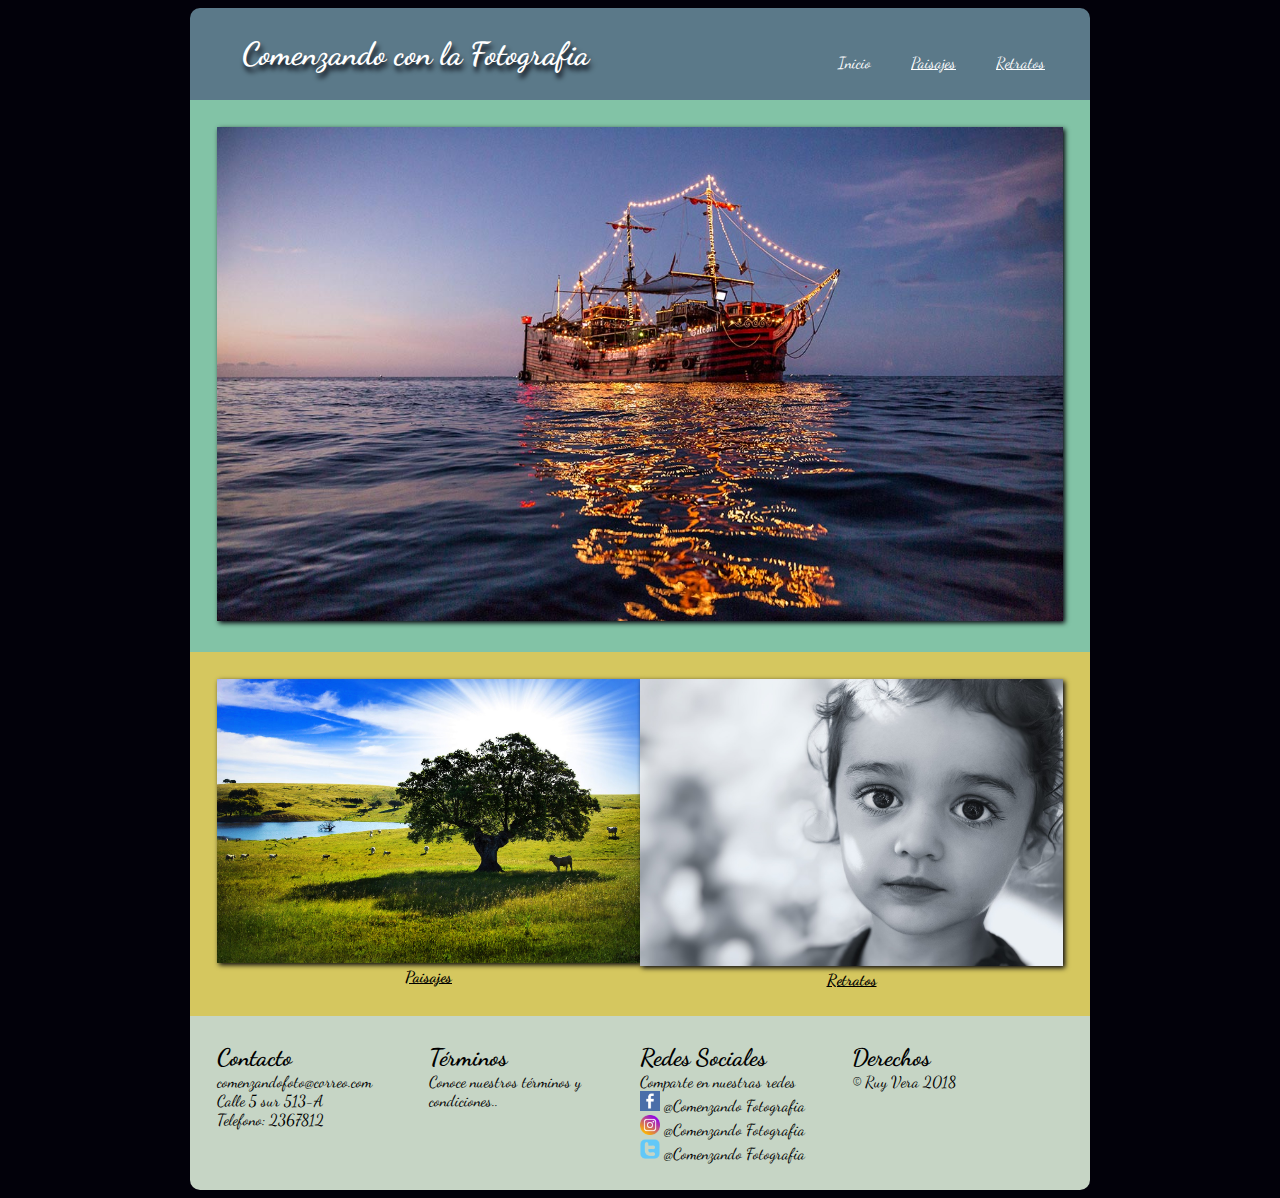
<file: index.html>
<!DOCTYPE html>
<html>
<head>
	<title>Comenzando con la Fotografia</title>
	<link rel="stylesheet" href="css/estilos.css">
	<link href="https://fonts.googleapis.com/css?family=Dancing+Script" rel="stylesheet">
	<meta name="viewport" content="initial-scale=1.0, width=device-width">
	<meta charset="utf-8">
</head>
<body class="inicio">
	<div id="contenido">
		<header id="cabecera">
			<h1>Comenzando con la Fotografia</h1>
			<nav>
				<ul>
					<li><a href="index.html" class="inicio">Inicio</a></li>
					<li><a href="paisajes.html" class="paisajes">Paisajes</a></li>
					<li><a href="retratos.html" class="retratos">Retratos</a></li>
				</ul>
			</nav>
		</header>
		<main>
			<div id="img-central">
				<img src="img/Fotografia-comercial-de-tours-en-Cancun.jpg" alt="imagen central">
			</div>
			<div id="img-secundaria">
				<div>
					<a href="paisajes.html">
						<img src="img/imagenes-de-paisajes-naturales-y-culturales.jpg" id="paisajes">
						<p>Paisajes</p>
					</a>
				</div>
				<div>
					<a href="retratos.html">
						<img src="img/Retrato-en-blanco-y-negro.jpg" id="retratos">
						<p>Retratos</p>
					</a>
				</div>
			</div>
		</main>
		<footer>
			<div id="contacto">
				<h2>Contacto</h2>
				<p>comenzandofoto@correo.com</p>
				<p>Calle 5 sur 513-A</p>
				<p>Telefono: 2367812</p>
			</div>
			<div id="terminos">
				<h2>Términos</h2>
				<p>Conoce nuestros términos y condiciones..</p>
			</div>
			<div id="redes">
				<h2>Redes Sociales</h2>
				<p>Comparte en nuestras redes</p>
				<div>
					<img src="img/facebook.png">
					<p>@Comenzando Fotografia</p>
				</div>
				<div>
					<img src="img/instagram.png">
					<p>@Comenzando Fotografia</p>
				</div>
				<div>
					<img src="img/twitter.png">
					<p>@Comenzando Fotografia</p>
				</div>
			</div>
			<div id="derechos">
				<h2>Derechos</h2>
				<p>&copy; Ruy Vera 2018</p>
			</div>
		</footer>
	</div>
</body>
</html>
</file>
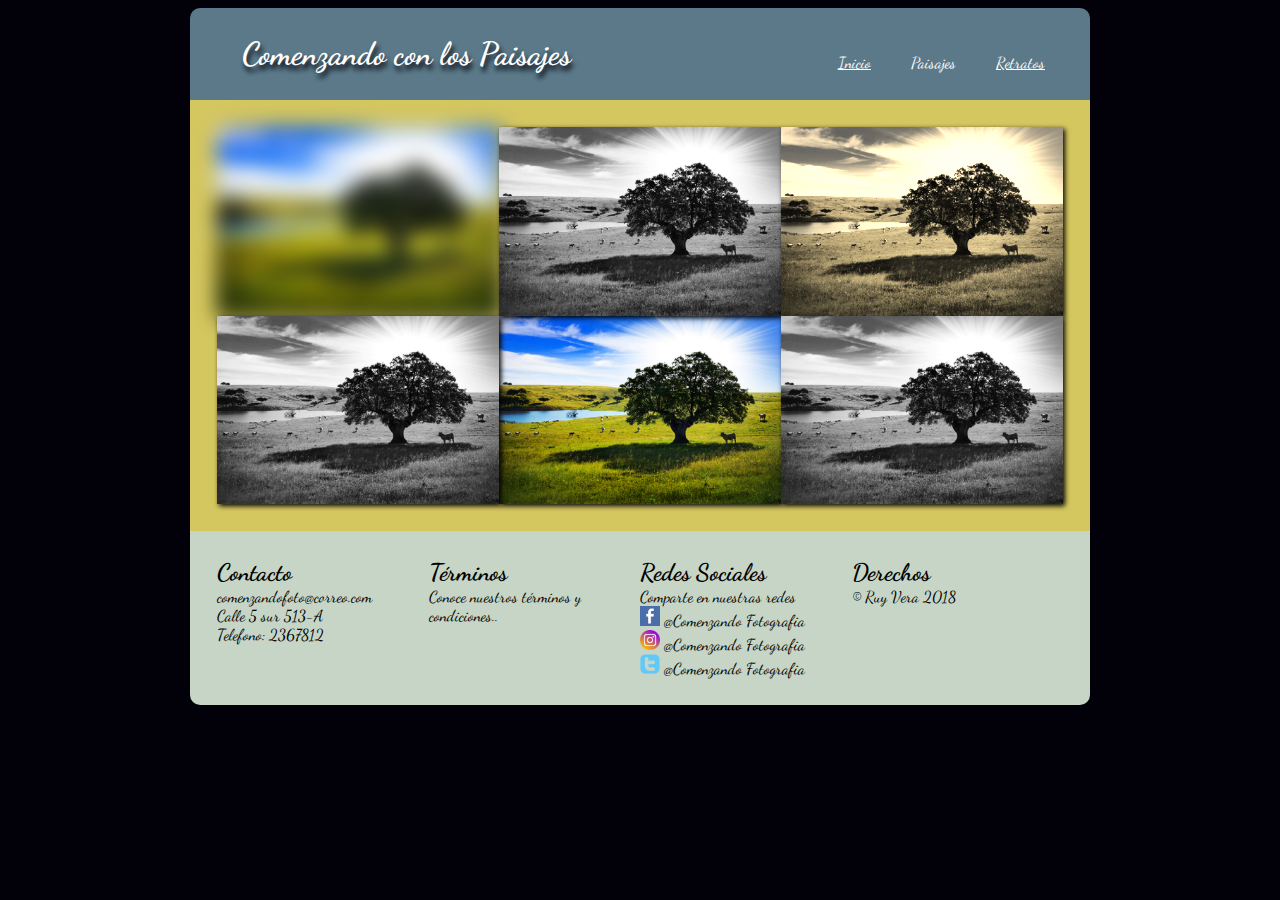
<file: paisajes.html>
<!DOCTYPE html>
<html>
<head>
	<title>Comenzando con los Paisajes</title>
	<link rel="stylesheet" href="css/estilos.css">
	<link href="https://fonts.googleapis.com/css?family=Dancing+Script" rel="stylesheet">
	<meta name="viewport" content="initial-scale=1.0, width=device-width">
	<meta charset="utf-8">
</head>
<body class="paisajes">
	<div id="contenido">
		<header id="cabecera">
			<h1>Comenzando con los Paisajes</h1>
			<nav>
				<ul>
					<li><a href="index.html" class="inicio">Inicio</a></li>
					<li><a href="paisajes.html" class="paisajes">Paisajes</a></li>
					<li><a href="retratos.html" class="retratos">Retratos</a></li>
				</ul>
			</nav>
		</header>
		<main id="galeria">
			<img src="img/imagenes-de-paisajes-naturales-y-culturales.jpg">
			<img src="img/imagenes-de-paisajes-naturales-y-culturales.jpg">
			<img src="img/imagenes-de-paisajes-naturales-y-culturales.jpg">
			<img src="img/imagenes-de-paisajes-naturales-y-culturales.jpg">
			<img src="img/imagenes-de-paisajes-naturales-y-culturales.jpg">
			<img src="img/imagenes-de-paisajes-naturales-y-culturales.jpg">
		</main>
		<footer>
			<div id="contacto">
				<h2>Contacto</h2>
				<p>comenzandofoto@correo.com</p>
				<p>Calle 5 sur 513-A</p>
				<p>Telefono: 2367812</p>
			</div>
			<div id="terminos">
				<h2>Términos</h2>
				<p>Conoce nuestros términos y condiciones..</p>
			</div>
			<div id="redes">
				<h2>Redes Sociales</h2>
				<p>Comparte en nuestras redes</p>
				<div>
					<img src="img/facebook.png">
					<p>@Comenzando Fotografia</p>
				</div>
				<div>
					<img src="img/instagram.png">
					<p>@Comenzando Fotografia</p>
				</div>
				<div>
					<img src="img/twitter.png">
					<p>@Comenzando Fotografia</p>
				</div>
			</div>
			<div id="derechos">
				<h2>Derechos</h2>
				<p>&copy; Ruy Vera 2018</p>
			</div>
		</footer>
	</div>
</body>
</html>
</file>
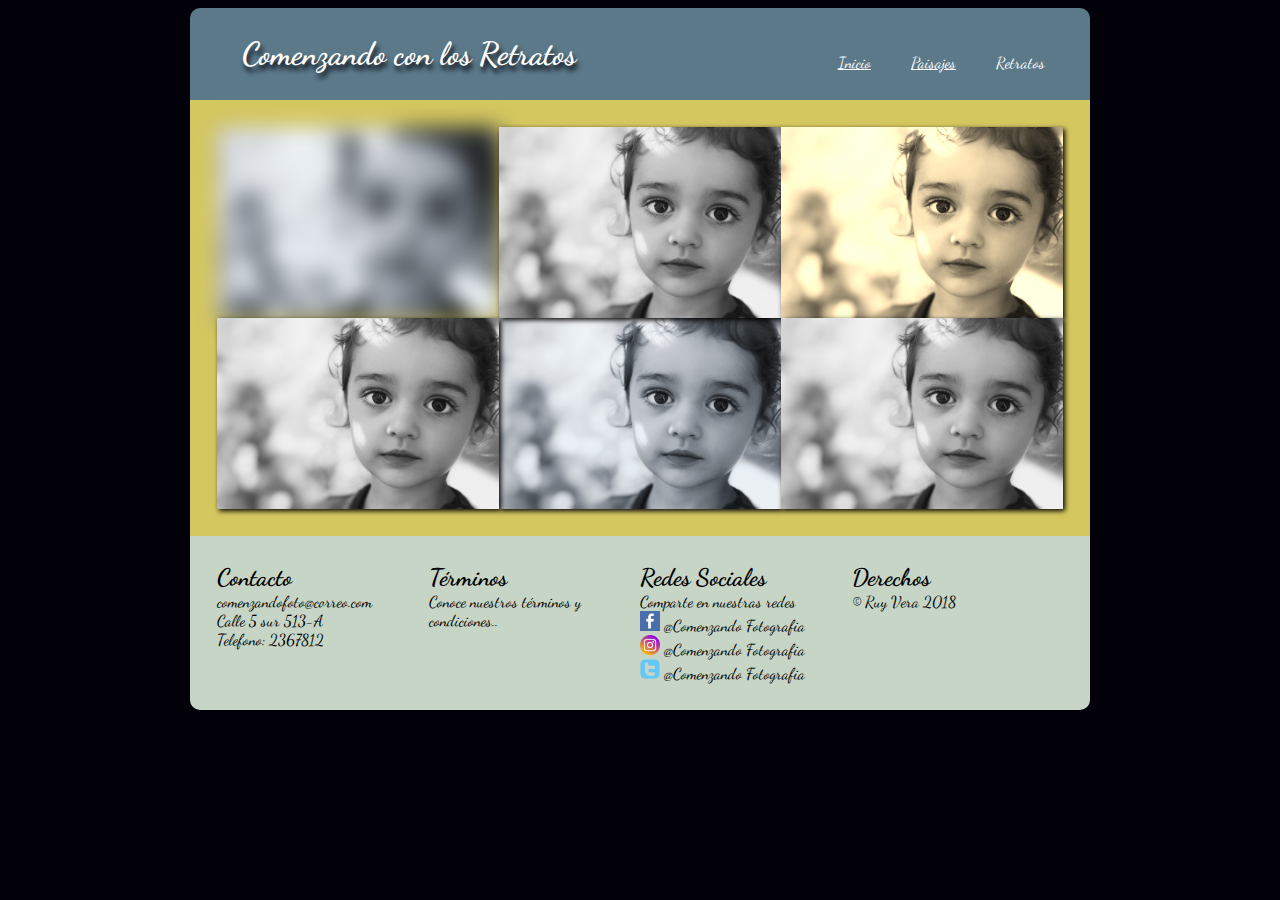
<file: retratos.html>
<!DOCTYPE html>
<html>
<head>
	<title>Comenzando con los Retratos</title>
	<link rel="stylesheet" href="css/estilos.css">
	<link href="https://fonts.googleapis.com/css?family=Dancing+Script" rel="stylesheet">
	<meta charset="utf-8">
</head>
<body class="retratos">
	<div id="contenido">
		<header id="cabecera">
			<h1>Comenzando con los Retratos</h1>
			<nav>
				<ul>
					<li><a href="index.html" class="inicio">Inicio</a></li>
					<li><a href="paisajes.html" class="paisajes">Paisajes</a></li>
					<li><a href="retratos.html" class="retratos">Retratos</a></li>
				</ul>
			</nav>
		</header>
		<main id="galeria">
			<img src="img/Retrato-en-blanco-y-negro.jpg">
			<img src="img/Retrato-en-blanco-y-negro.jpg">
			<img src="img/Retrato-en-blanco-y-negro.jpg">
			<img src="img/Retrato-en-blanco-y-negro.jpg">
			<img src="img/Retrato-en-blanco-y-negro.jpg">
			<img src="img/Retrato-en-blanco-y-negro.jpg">
		</main>
		<footer>
			<div id="contacto">
				<h2>Contacto</h2>
				<p>comenzandofoto@correo.com</p>
				<p>Calle 5 sur 513-A</p>
				<p>Telefono: 2367812</p>
			</div>
			<div id="terminos">
				<h2>Términos</h2>
				<p>Conoce nuestros términos y condiciones..</p>
			</div>
			<div id="redes">
				<h2>Redes Sociales</h2>
				<p>Comparte en nuestras redes</p>
				<div>
					<img src="img/facebook.png">
					<p>@Comenzando Fotografia</p>
				</div>
				<div>
					<img src="img/instagram.png">
					<p>@Comenzando Fotografia</p>
				</div>
				<div>
					<img src="img/twitter.png">
					<p>@Comenzando Fotografia</p>
				</div>
			</div>
			<div id="derechos">
				<h2>Derechos</h2>
				<p>&copy; Ruy Vera 2018</p>
			</div>
		</footer>
	</div>
</body>
</html>
	<meta name="viewport" content="initial-scale=1.0, width=device-width">
</file>
<file: css/estilos.css>
body{
	background: #02010a;
	font-family: 'Dancing Script', cursive;
}

#contenido{
	width: 100%;
	margin: auto;
}

img{
	box-shadow: 2px 2px 5px #02010a;
}

@media (min-width: 900px){
	#contenido{
		width: 900px;
	}
	#cabecera{
		padding: 3vh;
	}
	h1{
		padding: 3%;
		text-align: left !important;
		display:inline;
	}
	nav{
		float: right;
		padding-top: 2vh;
	}
	footer, #img-secundaria, #galeria{
		flex-direction: row !important;
		flex-wrap: wrap;
	}
	#galeria img{
		width: 33.33% !important;
	}
	footer div{
		padding-top: 0 !important;
	}
}

header{
	background: #5b7989;
	color: white;
	border-radius: 10px 10px 0 0;
	margin-bottom: 0;
	
	animation: iniAnim 1s;
}
h1{
	text-shadow: 2px 5px 5px #02010a;
	text-align: center;
}
ul {
    margin:0;
    padding:0vh;
    list-style-type:none;
    text-align:center;
}
li {
    display:inline-block;
	padding: 0 2vh 2vh 2vh;
}
a{
	color: inherit;
}
body.inicio a.inicio, body.retratos a.retratos, body.paisajes a.paisajes{
	text-decoration: none;
}
#img-central{
	background:  #82c3a6;
	padding: 3%;
}
#img-central img{
	width: 100%;
}
#img-secundaria{
	background: #d5c75f;
	padding: 3%;
	border-width: 1px;
	display: flex;
	flex-direction: column;
}
#img-secundaria div{
	flex-basis: 50%;
}
#img-secundaria div img, #galeria img{
	width: 100%;
}
#paisajes{
	transition: transform 1s;
}
#paisajes:hover{
	transform: rotate(10deg);
}
#retratos{
	transition: transform 1s;
}
#retratos:hover{
	transform: translate(20px, -5px);
}
#img-secundaria p{
	color: black;
	text-align: center;
	font-weight: bold;
	margin: 0;
}
#galeria{	
	background: #d5c75f;
	padding: 3%;
	display: flex;
	flex-direction: column;
}
#galeria img:first-child{
	-webkit-filter:blur(10px);
	filter:blur(10px);
}
#galeria img:nth-child(2n){
	-webkit-filter:grayscale(100%);
	filter:grayscale(100%);
}
#galeria img:nth-child(3){
	-webkit-filter:sepia(90%);
	filter:sepia(90%);
}
footer{
	background: #C6d5c5;
	border-radius: 0 0 10px 10px;
	display: flex;
	flex-direction: column;
	padding:3%;
}
footer div{
	padding-top: 4vh;
	margin: 0;
	flex-basis: 25%;
}
#contacto{
	padding-top: 0;
}
footer div *{
	margin: 0;
}
#redes div{
	padding-top: 0;
}

#redes div img{
	width: 20px;
	box-shadow: 0 0;
}
#redes div p{
	display: inline;
}

@-webkit-keyframes iniAnim{
	0%{
		margin-top: 150%;
	}
	60%{
		margin-top: -5%;
	}
	100%{
		margin-top: 0%;
	}
}
</file>
